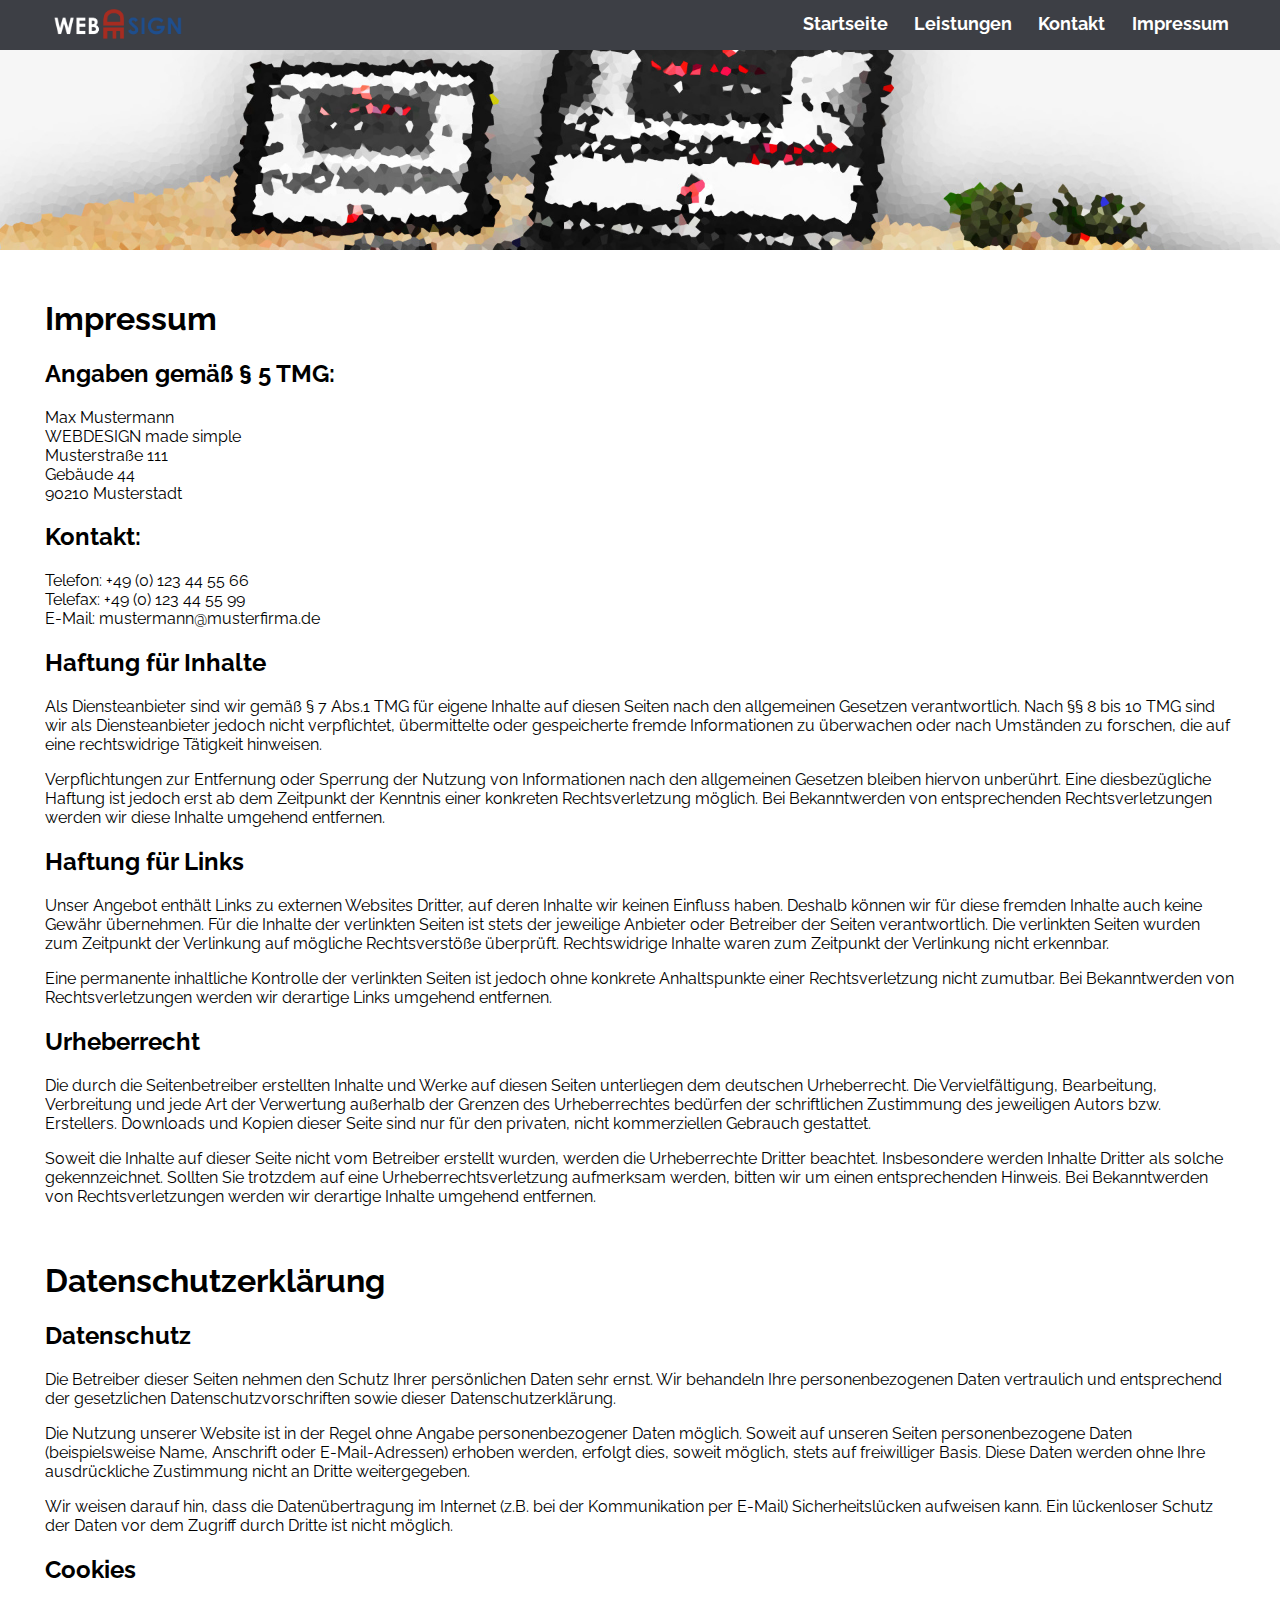
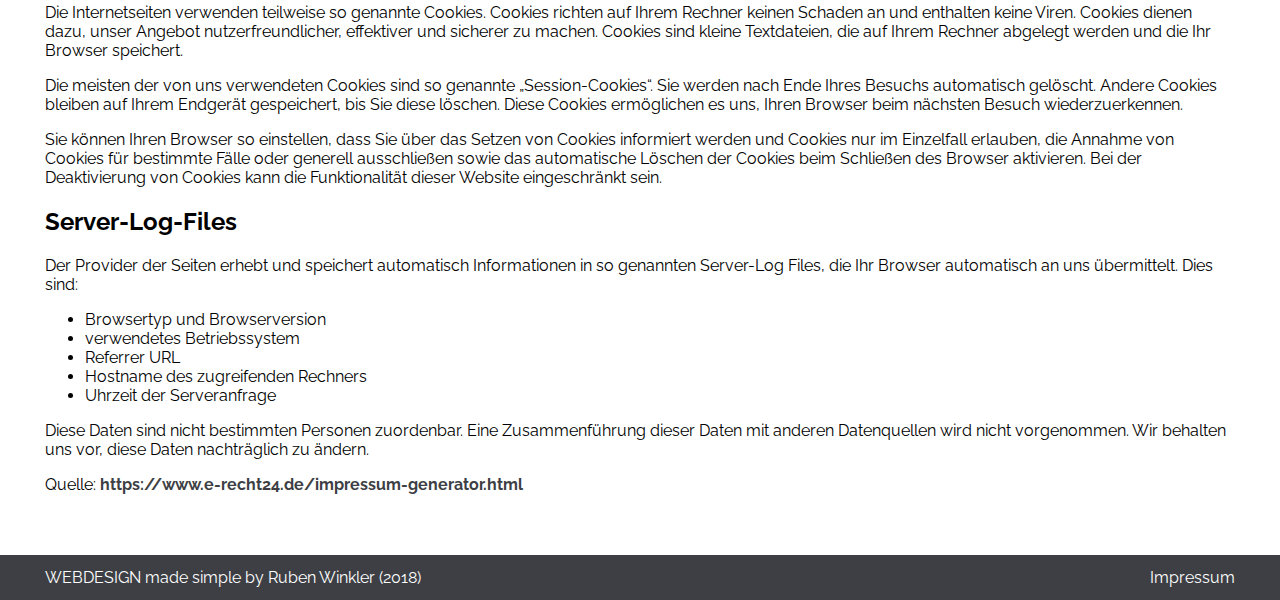
<file: impressum.html>
<!DOCTYPE html>
<html lang="de">

	<head>
		<meta charset="utf-8">
		<meta name="viewport" content="width=device-width, initial-scale=1.0">
		<title>Impressum</title>


		<!-- FAVICONS -->
		<link rel="apple-touch-icon" sizes="180x180" href="./src/img/favicons/apple-touch-icon.png">
		<link rel="icon" type="image/png" sizes="32x32" href="./src/img/favicons/favicon-32x32.png">
		<link rel="icon" type="image/png" sizes="16x16" href="./src/img/favicons/favicon-16x16.png">
		<link rel="manifest" href="./src/img/favicons/site.webmanifest">
		<link rel="mask-icon" href="./src/img/favicons/safari-pinned-tab.svg" color="#5bbad5">
		<link rel="shortcut icon" href="./src/img/favicons/favicon.ico">
		<meta name="msapplication-TileColor" content="#f0f0f0">
		<meta name="msapplication-config" content="./src/img/favicons/browserconfig.xml">
		<meta name="theme-color" content="#ffffff">

			<!-- AUTOREN-STYLESHEET -->
		<link rel="stylesheet" type="text/css" href="./src/css/styles.min.css">


	</head>

	<body>

		<!-- Navigationsleiste -->
		<nav id="header-nav">

			<!-- DESKTOP-NAVIGATION -->

		 <div class="container" id="desktop-nav">
				<div class="row">
					<div class="col-6">

						<a href="index.html" class="logo-link">
									<img src="src/img/webdesign-logo.png" alt="Logo von Webdesign Made Simple">
						</a>

						<ul>
							<li><a href="index.html">Startseite</a></li>
							<li><a href="leistungen.html">Leistungen</a></li>
							<li><a href="kontakt.html">Kontakt</a></li>
							<li class="active"><a href="impressum.html">Impressum</a></li>
						</ul>

					</div>
				</div>
			</div>

			<!-- MOBILE-NAVIGATION -->

			<div class="container" id="mobile-nav">
				<div class="row">
					<div class="col-6">

						<a href="index.html" class="logo-link">
									<img src="src/img/webdesign-logo.png" alt="Logo von Webdesign Made Simple">
						</a>

						<div class="clearfix" id="mobile-nav-dropdown">
							<div id="mobile-nav-button"><span>&equiv;</span></div>

							<div class="clearfix" id="mobile-nav-content">
								<ul>
										<li><a href="index.html">Startseite</a></li>
										<li><a href="leistungen.html">Leistungen</a></li>
										<li><a href="kontakt.html">Kontakt</a></li>
										<li class="active"><a href="impressum.html">Impressum</a></li>
									</ul>

							</div>


						</div>


					</div>
				</div>
			</div>

		</nav>


				<!-- Header-Banner -->

				<header id="header-banner-klein"></header>

				<!-- IMPRESSUM -->

			<section id="impressum">
				<div class="container">
					<div class="row">
						<div class="col-6">

							<h1>Impressum</h1>

									<h2>Angaben gem&auml;&szlig; &sect; 5 TMG:</h2>

									<p>
										Max Mustermann<br /> WEBDESIGN made simple<br /> Musterstra&szlig;e 111<br /> Geb&auml;ude 44<br /> 90210 Musterstadt
									</p>

									<h2>Kontakt:</h2>

									<p>
										Telefon: +49 (0) 123 44 55 66<br /> Telefax: +49 (0) 123 44 55 99<br /> E-Mail: mustermann@musterfirma.de
									</p>

									<h2>Haftung f&uuml;r Inhalte</h2>

									<p>
										Als Diensteanbieter sind wir gem&auml;&szlig; &sect; 7 Abs.1 TMG f&uuml;r eigene Inhalte auf diesen Seiten nach den allgemeinen Gesetzen verantwortlich. Nach &sect;&sect; 8 bis 10 TMG sind wir als Diensteanbieter jedoch nicht verpflichtet, &uuml;bermittelte
										oder gespeicherte fremde Informationen zu &uuml;berwachen oder nach Umst&auml;nden zu forschen, die auf eine rechtswidrige T&auml;tigkeit hinweisen.
									</p>
									<p>
										Verpflichtungen zur Entfernung oder Sperrung der Nutzung von Informationen nach den allgemeinen Gesetzen bleiben hiervon unber&uuml;hrt. Eine diesbez&uuml;gliche Haftung ist jedoch erst ab dem Zeitpunkt der Kenntnis einer konkreten Rechtsverletzung m&ouml;glich.
										Bei Bekanntwerden von entsprechenden Rechtsverletzungen werden wir diese Inhalte umgehend entfernen.
									</p>

									<h2>Haftung f&uuml;r Links</h2>

									<p>
										Unser Angebot enth&auml;lt Links zu externen Websites Dritter, auf deren Inhalte wir keinen Einfluss haben. Deshalb k&ouml;nnen wir f&uuml;r diese fremden Inhalte auch keine Gew&auml;hr &uuml;bernehmen. F&uuml;r die Inhalte der verlinkten Seiten ist stets
										der jeweilige Anbieter oder Betreiber der Seiten verantwortlich. Die verlinkten Seiten wurden zum Zeitpunkt der Verlinkung auf m&ouml;gliche Rechtsverst&ouml;&szlig;e &uuml;berpr&uuml;ft. Rechtswidrige Inhalte waren zum Zeitpunkt der Verlinkung nicht
										erkennbar.
									</p>
									<p>Eine permanente inhaltliche Kontrolle der verlinkten Seiten ist jedoch ohne konkrete Anhaltspunkte einer Rechtsverletzung nicht zumutbar. Bei Bekanntwerden von Rechtsverletzungen werden wir derartige Links umgehend entfernen.
									</p>

									<h2>Urheberrecht</h2>

									<p>Die durch die Seitenbetreiber erstellten Inhalte und Werke auf diesen Seiten unterliegen dem deutschen Urheberrecht. Die Vervielf&auml;ltigung, Bearbeitung, Verbreitung und jede Art der Verwertung au&szlig;erhalb der Grenzen des Urheberrechtes bed&uuml;rfen
										der schriftlichen Zustimmung des jeweiligen Autors bzw. Erstellers. Downloads und Kopien dieser Seite sind nur f&uuml;r den privaten, nicht kommerziellen Gebrauch gestattet.
									</p>
									<p>Soweit die Inhalte auf dieser Seite nicht vom Betreiber erstellt wurden, werden die Urheberrechte Dritter beachtet. Insbesondere werden Inhalte Dritter als solche gekennzeichnet. Sollten Sie trotzdem auf eine Urheberrechtsverletzung aufmerksam werden,
										bitten wir um einen entsprechenden Hinweis. Bei Bekanntwerden von Rechtsverletzungen werden wir derartige Inhalte umgehend entfernen.
									</p>

									<p>&nbsp;</p>

									<h1>Datenschutzerkl&auml;rung</h1>

									<h2>Datenschutz</h2>

									<p>
										Die Betreiber dieser Seiten nehmen den Schutz Ihrer pers&ouml;nlichen Daten sehr ernst. Wir behandeln Ihre
										personenbezogenen Daten vertraulich und entsprechend der gesetzlichen Datenschutzvorschriften sowie dieser
										Datenschutzerkl&auml;rung.
									</p>
									<p>
										Die Nutzung unserer Website ist in der Regel ohne Angabe personenbezogener Daten m&ouml;glich. Soweit auf
										unseren Seiten personenbezogene Daten (beispielsweise Name, Anschrift oder E-Mail-Adressen) erhoben werden,
										erfolgt dies, soweit m&ouml;glich, stets auf freiwilliger Basis. Diese Daten werden ohne Ihre
										ausdr&uuml;ckliche Zustimmung nicht an Dritte weitergegeben.
									</p>
									<p>
										Wir weisen darauf hin, dass die Daten&uuml;bertragung im Internet (z.B. bei der Kommunikation per E-Mail)
										Sicherheitsl&uuml;cken aufweisen kann. Ein l&uuml;ckenloser Schutz der Daten vor dem Zugriff durch Dritte
										ist nicht m&ouml;glich.
									</p>

									<h2>Cookies</h2>

									<p>
										Die Internetseiten verwenden teilweise so genannte Cookies. Cookies richten auf Ihrem Rechner keinen
										Schaden an und enthalten keine Viren. Cookies dienen dazu, unser Angebot nutzerfreundlicher, effektiver
										und sicherer zu machen. Cookies sind kleine Textdateien, die auf Ihrem Rechner abgelegt werden und die
										Ihr Browser speichert.
									</p>
									<p>
										Die meisten der von uns verwendeten Cookies sind so genannte „Session-Cookies“. Sie werden nach Ende
										Ihres Besuchs automatisch gel&ouml;scht. Andere Cookies bleiben auf Ihrem Endger&auml;t gespeichert, bis
										Sie diese l&ouml;schen. Diese Cookies erm&ouml;glichen es uns, Ihren Browser beim n&auml;chsten Besuch
										wiederzuerkennen.
									</p>
									<p>
										Sie k&ouml;nnen Ihren Browser so einstellen, dass Sie &uuml;ber das Setzen von Cookies informiert werden
										und Cookies nur im Einzelfall erlauben, die Annahme von Cookies f&uuml;r bestimmte F&auml;lle oder
										generell ausschlie&szlig;en sowie das automatische L&ouml;schen der Cookies beim Schlie&szlig;en des
										Browser aktivieren. Bei der Deaktivierung von Cookies kann die Funktionalit&auml;t dieser Website
										eingeschr&auml;nkt sein.
									</p>

									<h2>Server-Log-Files</h2>

									<p>
										Der Provider der Seiten erhebt und speichert automatisch Informationen in so genannten Server-Log Files,
										die Ihr Browser automatisch an uns &uuml;bermittelt. Dies sind:
									</p>

									<ul>
										<li>Browsertyp und Browserversion</li>
										<li>verwendetes Betriebssystem</li>
										<li>Referrer URL</li>
										<li>Hostname des zugreifenden Rechners</li>
										<li>Uhrzeit der Serveranfrage</li>
									</ul>

									<p>
										Diese Daten sind nicht bestimmten Personen zuordenbar. Eine Zusammenf&uuml;hrung dieser Daten mit
										anderen Datenquellen wird nicht vorgenommen. Wir behalten uns vor, diese Daten nachtr&auml;glich zu ändern.
									</p>

									<p>Quelle: <a href="https://www.erecht24.de/impressum-generator.html">https://www.e-recht24.de/impressum-generator.html</a></p>


						</div>
					</div>
				</div>
			</section>



				<!-- FOOTER -->

				<footer id="footer">

					<div class="container">

						<div class="row">
							<div class="col-6">

								<span>WEBDESIGN made simple by Ruben Winkler (2018)</span>
								<nav id="footer-nav">
									<a href="impressum.html">Impressum</a>
								</nav>
							</div>
						</div>
					</div>

				</footer>
		<script defer>document.addEventListener("touchstart", function(){}, true);</script>
	</body>

</html>
</file>
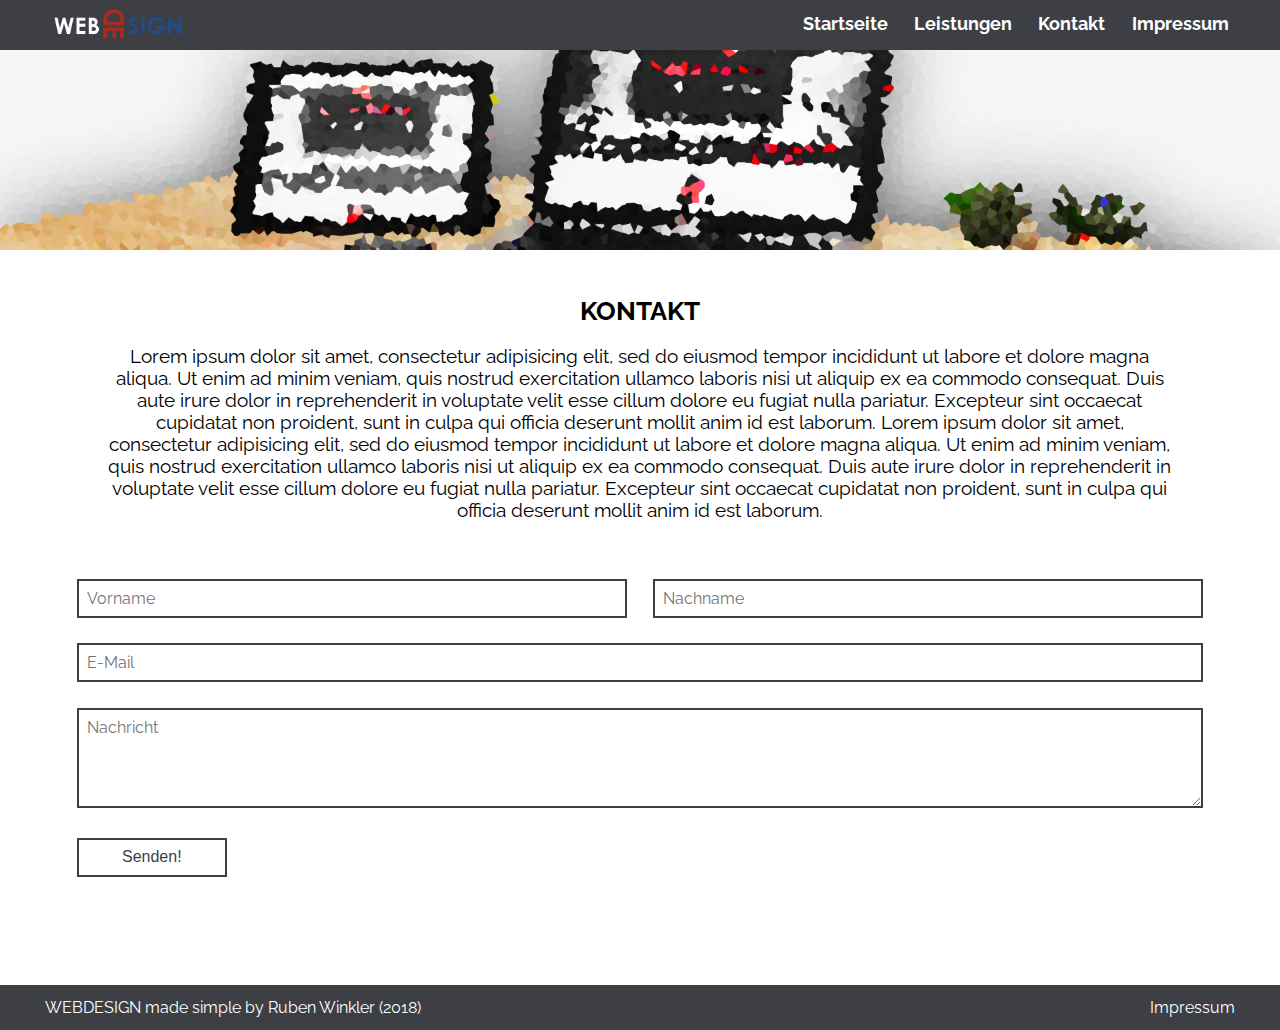
<file: kontakt.html>
<!DOCTYPE html>
<html lang="de">

	<head>
		<meta charset="utf-8">
		<meta name="viewport" content="width=device-width, initial-scale=1.0">
		<title>Kontakt</title>


		<!-- FAVICONS -->
		<link rel="apple-touch-icon" sizes="180x180" href="./src/img/favicons/apple-touch-icon.png">
		<link rel="icon" type="image/png" sizes="32x32" href="./src/img/favicons/favicon-32x32.png">
		<link rel="icon" type="image/png" sizes="16x16" href="./src/img/favicons/favicon-16x16.png">
		<link rel="manifest" href="./src/img/favicons/site.webmanifest">
		<link rel="mask-icon" href="./src/img/favicons/safari-pinned-tab.svg" color="#5bbad5">
		<link rel="shortcut icon" href="./src/img/favicons/favicon.ico">
		<meta name="msapplication-TileColor" content="#f0f0f0">
		<meta name="msapplication-config" content="./src/img/favicons/browserconfig.xml">
		<meta name="theme-color" content="#ffffff">

			<!-- AUTOREN-STYLESHEET -->
		<link rel="stylesheet" type="text/css" href="./src/css/styles.min.css">

	</head>

	<body>

		<!-- Navigationsleiste -->
		<nav id="header-nav">

			<!-- DESKTOP-NAVIGATION -->

		 <div class="container" id="desktop-nav">
				<div class="row">
					<div class="col-6">

						<a href="index.html" class="logo-link">
									<img src="src/img/webdesign-logo.png" alt="Logo von Webdesign Made Simple">
						</a>

						<ul>
							<li><a href="index.html">Startseite</a></li>
							<li><a href="leistungen.html">Leistungen</a></li>
							<li class="active"><a href="kontakt.html">Kontakt</a></li>
							<li><a href="impressum.html">Impressum</a></li>
						</ul>

					</div>
				</div>
			</div>

			<!-- MOBILE-NAVIGATION -->

			<div class="container" id="mobile-nav">
				<div class="row">
					<div class="col-6">

						<a href="index.html" class="logo-link">
									<img src="src/img/webdesign-logo.png" alt="Logo von Webdesign Made Simple">
						</a>

						<div class="clearfix" id="mobile-nav-dropdown">
							<div id="mobile-nav-button"><span>&equiv;</span></div>

							<div class="clearfix" id="mobile-nav-content">
								<ul>
										<li><a href="index.html">Startseite</a></li>
										<li><a href="leistungen.html">Leistungen</a></li>
										<li class="active"><a href="kontakt.html">Kontakt</a></li>
										<li><a href="impressum.html">Impressum</a></li>
									</ul>

							</div>


						</div>


					</div>
				</div>
			</div>

		</nav>

				<!-- Header-Banner -->

				<header id="header-banner-klein"></header>

				<!-- KONTAKT -->

				<section id="kontakt-bereich">
						<div class="container">
							<div class="row">
								<div class="col-6">
									<header class="intro-container">
									<h1>Kontakt</h1>
									<p>
										Lorem ipsum dolor sit amet, consectetur adipisicing elit, sed do eiusmod tempor incididunt ut labore et dolore magna aliqua. Ut enim ad minim veniam, quis nostrud exercitation ullamco laboris nisi ut aliquip ex ea commodo consequat. Duis aute irure dolor in reprehenderit in voluptate velit esse cillum dolore eu fugiat nulla pariatur. Excepteur sint occaecat cupidatat non proident, sunt in culpa qui officia deserunt mollit anim id est laborum.
										Lorem ipsum dolor sit amet, consectetur adipisicing elit, sed do eiusmod tempor incididunt ut labore et dolore magna aliqua. Ut enim ad minim veniam, quis nostrud exercitation ullamco laboris nisi ut aliquip ex ea commodo consequat. Duis aute irure dolor in reprehenderit in voluptate velit esse cillum dolore eu fugiat nulla pariatur. Excepteur sint occaecat cupidatat non proident, sunt in culpa qui officia deserunt mollit anim id est laborum.
									</p>
									</header>
								</div>
							</div>
						</div>
						<form id="kontakt-formular" action="kontakt.html" method="post">
							<div class="row">
								<div class="col-3">
									<label for="vorname" class="screenreader">Vorname:</label>
									<input id="vorname" type="text" name="vorname" placeholder="Vorname">
								</div>
								<div class="col-3">
									<label for="nachname" class="screenreader">Nachname:</label>
									<input id="nachname" type="text" name="nachname" placeholder="Nachname">
								</div>
							</div>
							<div class="row">
								<div class="col-6">
									<label for="email" class="screenreader">E-Mail:</label>
									<input id="email" type="text" name="email" placeholder="E-Mail" pattern="(?:[a-z0-9!#$%&'*+/=?^_`{|}~-]+(?:\.[a-z0-9!#$%&'*+/=?^_`{|}~-]+)*|\u0022(?:[\x01-\x08\x0b\x0c\x0e-\x1f\x21\x23-\x5b\x5d-\x7f]|\\[\x01-\x09\x0b\x0c\x0e-\x7f])*\u0022)@(?:(?:[a-z0-9](?:[a-z0-9-]*[a-z0-9])?\.)+[a-z0-9](?:[a-z0-9-]*[a-z0-9])?|\[(?:(?:25[0-5]|2[0-4][0-9]|[01]?[0-9][0-9]?)\.){3}(?:25[0-5]|2[0-4][0-9]|[01]?[0-9][0-9]?|[a-z0-9-]*[a-z0-9]:(?:[\x01-\x08\x0b\x0c\x0e-\x1f\x21-\x5a\x53-\x7f]|\\[\x01-\x09\x0b\x0c\x0e-\x7f])+)\])" title="Bitte gib eine gültige E-Mail Adresse ein!">
								</div>
							</div>
							<div class="row">
								<div class="col-6">
									<label for="nachricht" class="screenreader">Nachricht:</label>
									<textarea id="nachricht" name="nachricht" placeholder="Nachricht"></textarea>
								</div>
							</div>
							<div class="row">
								<div class="col-6">
									<button id="absendenButton" class="btn-typ-3" type="submit" name="absendenButton">Senden!</button>
								</div>
							</div>
						</form>


				</section>

				<!-- FOOTER -->

				<footer id="footer">

					<div class="container">

						<div class="row">
							<div class="col-6">

								<span>WEBDESIGN made simple by Ruben Winkler (2018)</span>
								<nav id="footer-nav">
									<a href="impressum.html">Impressum</a>
								</nav>
							</div>
						</div>
					</div>

				</footer>


			<script defer>document.addEventListener("touchstart", function(){}, true);</script>
	</body>

</html>
</file>
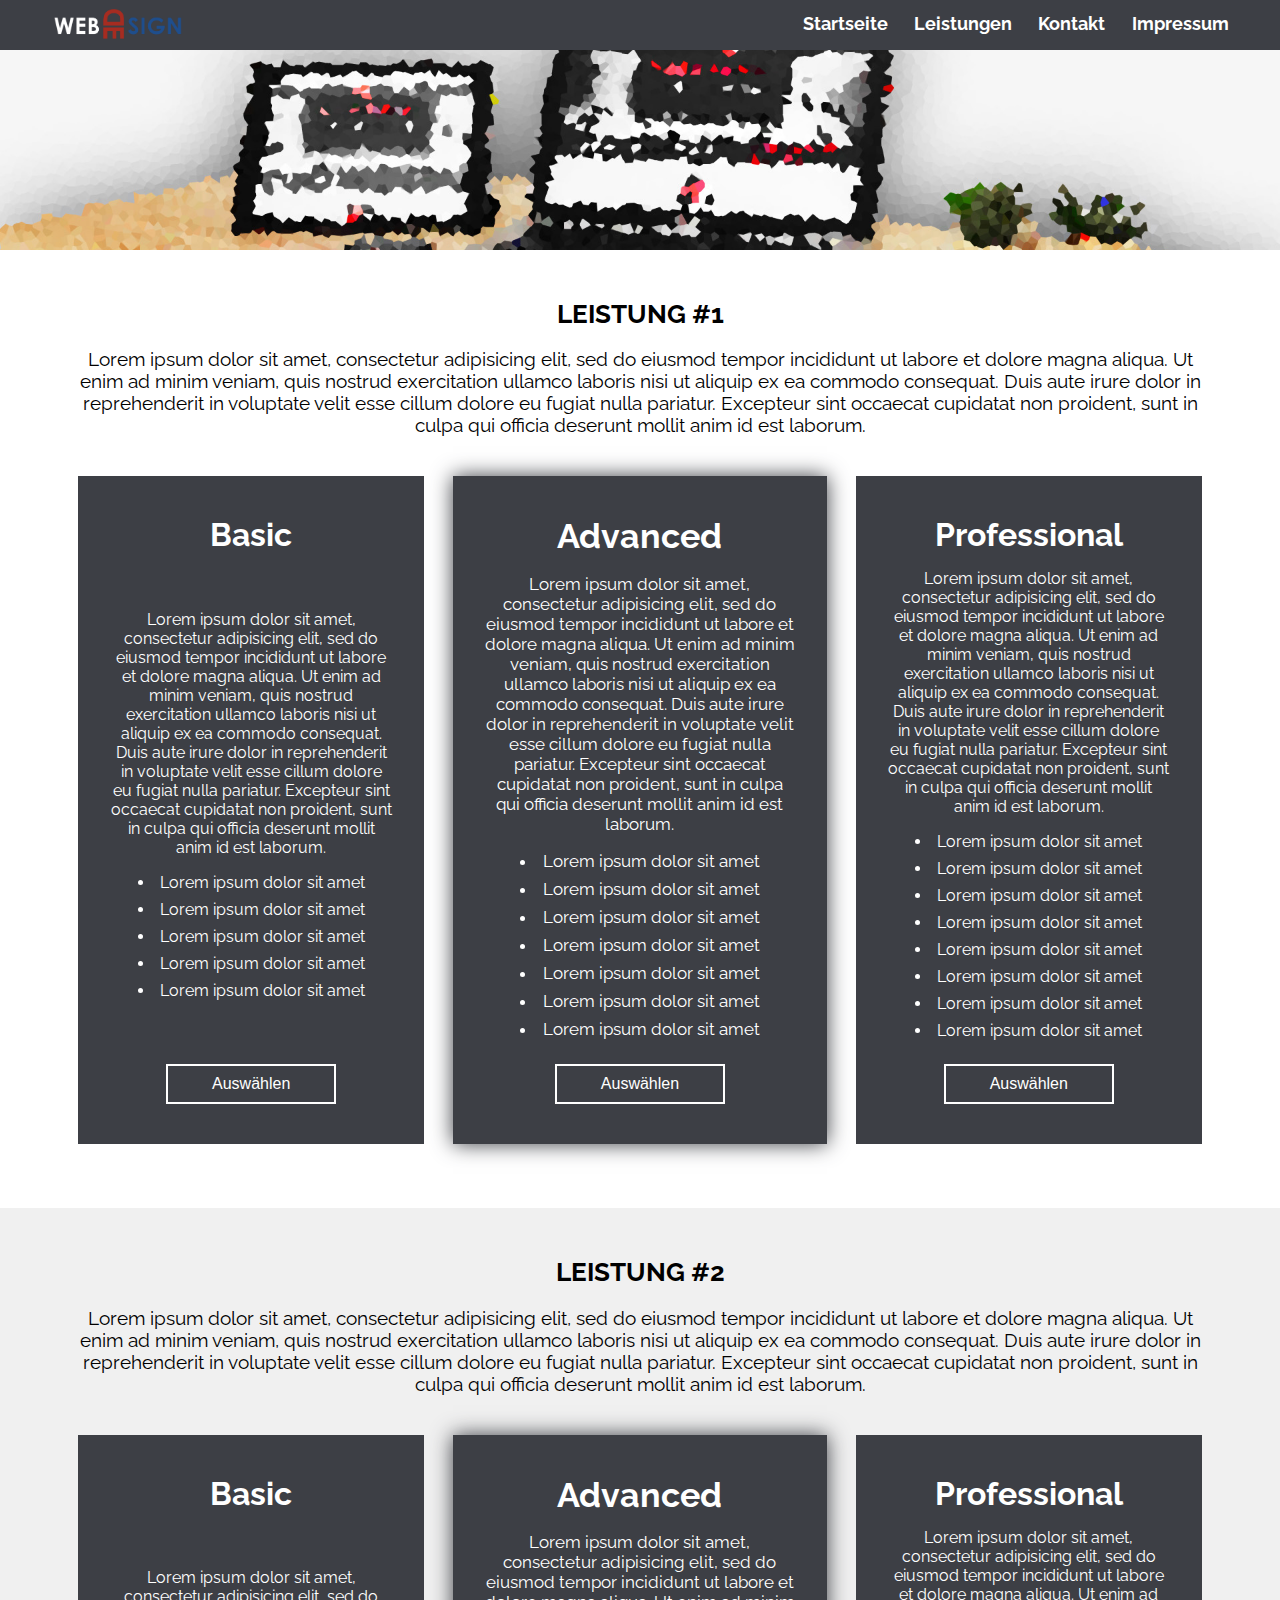
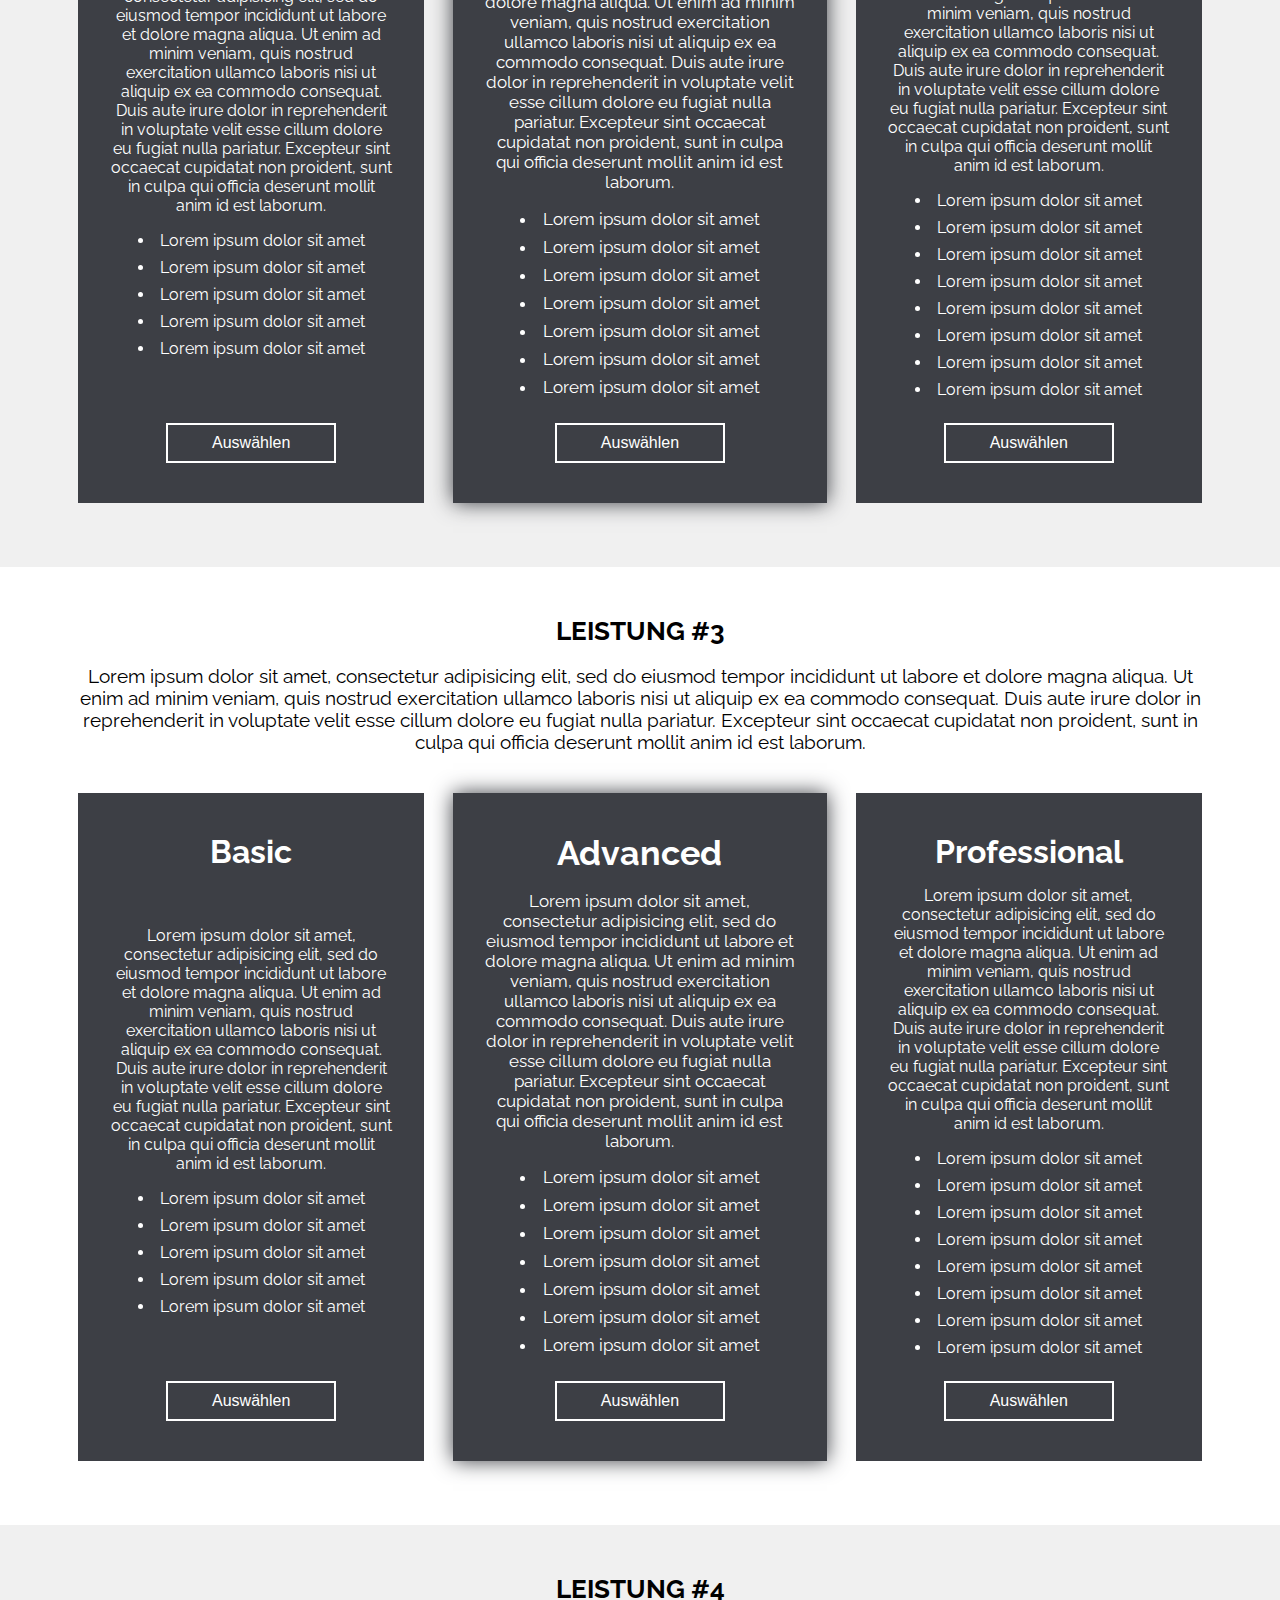
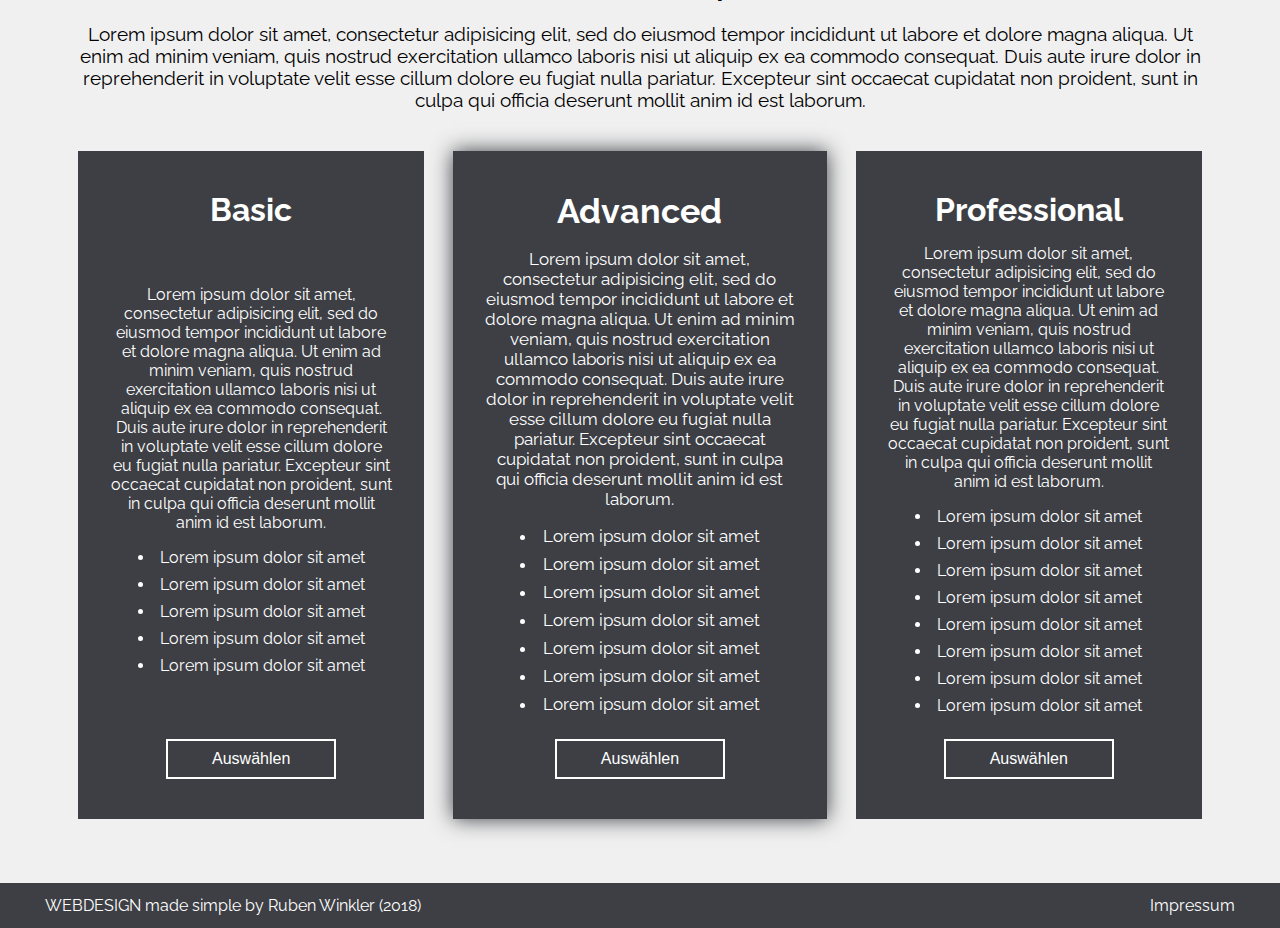
<file: leistungen.html>
<!DOCTYPE html>
<html lang="de">

	<head>
		<meta charset="utf-8">
		<meta name="viewport" content="width=device-width, initial-scale=1.0">
		<title>Leistungen</title>



		<!-- FAVICONS -->
		<link rel="apple-touch-icon" sizes="180x180" href="./src/img/favicons/apple-touch-icon.png">
		<link rel="icon" type="image/png" sizes="32x32" href="./src/img/favicons/favicon-32x32.png">
		<link rel="icon" type="image/png" sizes="16x16" href="./src/img/favicons/favicon-16x16.png">
		<link rel="manifest" href="./src/img/favicons/site.webmanifest">
		<link rel="mask-icon" href="./src/img/favicons/safari-pinned-tab.svg" color="#5bbad5">
		<link rel="shortcut icon" href="./src/img/favicons/favicon.ico">
		<meta name="msapplication-TileColor" content="#f0f0f0">
		<meta name="msapplication-config" content="./src/img/favicons/browserconfig.xml">
		<meta name="theme-color" content="#ffffff">

			<!-- AUTOREN-STYLESHEET -->
		<link rel="stylesheet" type="text/css" href="./src/css/styles.min.css">

	</head>

	<body>

		<!-- Navigationsleiste -->
		<nav id="header-nav">

			<!-- DESKTOP-NAVIGATION -->

		 <div class="container" id="desktop-nav">
				<div class="row">
					<div class="col-6">

						<a href="index.html" class="logo-link">
									<img src="src/img/webdesign-logo.png" alt="Logo von Webdesign Made Simple">
						</a>

						<ul>
							<li><a href="index.html">Startseite</a></li>
							<li class="active"><a href="leistungen.html">Leistungen</a></li>
							<li><a href="kontakt.html">Kontakt</a></li>
							<li><a href="impressum.html">Impressum</a></li>
						</ul>

					</div>
				</div>
			</div>

			<!-- MOBILE-NAVIGATION -->


			<div class="container" id="mobile-nav">
				<div class="row">
					<div class="col-6">

						<a href="index.html" class="logo-link">
									<img src="src/img/webdesign-logo.png" alt="Logo von Webdesign Made Simple">
						</a>

						<div class="clearfix" id="mobile-nav-dropdown">
							<div id="mobile-nav-button"><span>&equiv;</span></div>

							<div class="clearfix" id="mobile-nav-content">
								<ul>
										<li><a href="index.html">Startseite</a></li>
										<li class="active"><a href="leistungen.html">Leistungen</a></li>
										<li><a href="kontakt.html">Kontakt</a></li>
										<li><a href="impressum.html">Impressum</a></li>
									</ul>

							</div>


						</div>


					</div>
				</div>
			</div>

		</nav>

				<!-- Header-Banner -->

				<header id="header-banner-klein">

				</header>

				<!-- LEISTUNGEN -->

				<section class="leistung" id="leistung1">

					<div class="flex-container">
						<header class="intro-container">
							<h1>Leistung #1</h1>
							<p>Lorem ipsum dolor sit amet, consectetur adipisicing elit, sed do eiusmod tempor incididunt ut labore et dolore magna aliqua.
								Ut enim ad minim veniam, quis nostrud exercitation ullamco laboris nisi ut aliquip ex ea commodo consequat.
								Duis aute irure dolor in reprehenderit in voluptate velit esse cillum dolore eu fugiat nulla pariatur.
								Excepteur sint occaecat cupidatat non proident, sunt in culpa qui officia deserunt mollit anim id est laborum.</p>
						</header>
				</div>

					<div class="flex-container">

						<article class="leistungs-box">
							<h1>Basic</h1>
							<div>
								<p>Lorem ipsum dolor sit amet, consectetur adipisicing elit, sed do eiusmod tempor incididunt ut labore et dolore magna aliqua.
									Ut enim ad minim veniam, quis nostrud exercitation ullamco laboris nisi ut aliquip ex ea commodo consequat.
									Duis aute irure dolor in reprehenderit in voluptate velit esse cillum dolore eu fugiat nulla pariatur.
									Excepteur sint occaecat cupidatat non proident, sunt in culpa qui officia deserunt mollit anim id est laborum.</p>
									<ul>
										<li>Lorem ipsum dolor sit amet</li>
										<li>Lorem ipsum dolor sit amet</li>
										<li>Lorem ipsum dolor sit amet</li>
										<li>Lorem ipsum dolor sit amet</li>
										<li>Lorem ipsum dolor sit amet</li>
									</ul>
								</div>
								<button type="button" class="button-typ-2 leistung-auswählen-btn">Auswählen</button>
						</article>
						<article class="leistungs-box leistungs-box-empfohlen">
							<h1>Advanced</h1>
							<div>
								<p>Lorem ipsum dolor sit amet, consectetur adipisicing elit, sed do eiusmod tempor incididunt ut labore et dolore magna aliqua.
									Ut enim ad minim veniam, quis nostrud exercitation ullamco laboris nisi ut aliquip ex ea commodo consequat.
									Duis aute irure dolor in reprehenderit in voluptate velit esse cillum dolore eu fugiat nulla pariatur.
									Excepteur sint occaecat cupidatat non proident, sunt in culpa qui officia deserunt mollit anim id est laborum.</p>
									<ul>
										<li>Lorem ipsum dolor sit amet</li>
										<li>Lorem ipsum dolor sit amet</li>
										<li>Lorem ipsum dolor sit amet</li>
										<li>Lorem ipsum dolor sit amet</li>
										<li>Lorem ipsum dolor sit amet</li>
										<li>Lorem ipsum dolor sit amet</li>
										<li>Lorem ipsum dolor sit amet</li>
									</ul>
							</div>
								<button type="button" class="button-typ-2 leistung-auswählen-btn">Auswählen</button>
						</article>
						<article class="leistungs-box">
							<h1>Professional</h1>
							<div>
								<p>Lorem ipsum dolor sit amet, consectetur adipisicing elit, sed do eiusmod tempor incididunt ut labore et dolore magna aliqua.
									Ut enim ad minim veniam, quis nostrud exercitation ullamco laboris nisi ut aliquip ex ea commodo consequat.
									Duis aute irure dolor in reprehenderit in voluptate velit esse cillum dolore eu fugiat nulla pariatur.
									Excepteur sint occaecat cupidatat non proident, sunt in culpa qui officia deserunt mollit anim id est laborum.</p>
									<ul>
										<li>Lorem ipsum dolor sit amet</li>
										<li>Lorem ipsum dolor sit amet</li>
										<li>Lorem ipsum dolor sit amet</li>
										<li>Lorem ipsum dolor sit amet</li>
										<li>Lorem ipsum dolor sit amet</li>
										<li>Lorem ipsum dolor sit amet</li>
										<li>Lorem ipsum dolor sit amet</li>
										<li>Lorem ipsum dolor sit amet</li>
									</ul>
							</div>
								<button type="button" class="button-typ-2 leistung-auswählen-btn">Auswählen</button>
						</article>

					</div>

				</section>

				<!-- LEISTUNGEN -->

				<section class="leistung" id="leistung2">

					<div class="flex-container">
						<header class="intro-container">
							<h1>Leistung #2</h1>
							<p>Lorem ipsum dolor sit amet, consectetur adipisicing elit, sed do eiusmod tempor incididunt ut labore et dolore magna aliqua.
								Ut enim ad minim veniam, quis nostrud exercitation ullamco laboris nisi ut aliquip ex ea commodo consequat.
								Duis aute irure dolor in reprehenderit in voluptate velit esse cillum dolore eu fugiat nulla pariatur.
								Excepteur sint occaecat cupidatat non proident, sunt in culpa qui officia deserunt mollit anim id est laborum.</p>
						</header>
				</div>

					<div class="flex-container">

						<article class="leistungs-box">
							<h1>Basic</h1>
							<div>
								<p>Lorem ipsum dolor sit amet, consectetur adipisicing elit, sed do eiusmod tempor incididunt ut labore et dolore magna aliqua.
									Ut enim ad minim veniam, quis nostrud exercitation ullamco laboris nisi ut aliquip ex ea commodo consequat.
									Duis aute irure dolor in reprehenderit in voluptate velit esse cillum dolore eu fugiat nulla pariatur.
									Excepteur sint occaecat cupidatat non proident, sunt in culpa qui officia deserunt mollit anim id est laborum.</p>
									<ul>
										<li>Lorem ipsum dolor sit amet</li>
										<li>Lorem ipsum dolor sit amet</li>
										<li>Lorem ipsum dolor sit amet</li>
										<li>Lorem ipsum dolor sit amet</li>
										<li>Lorem ipsum dolor sit amet</li>
									</ul>
								</div>
								<button type="button" class="button-typ-2 leistung-auswählen-btn">Auswählen</button>
						</article>
						<article class="leistungs-box leistungs-box-empfohlen">
							<h1>Advanced</h1>
							<div>
								<p>Lorem ipsum dolor sit amet, consectetur adipisicing elit, sed do eiusmod tempor incididunt ut labore et dolore magna aliqua.
									Ut enim ad minim veniam, quis nostrud exercitation ullamco laboris nisi ut aliquip ex ea commodo consequat.
									Duis aute irure dolor in reprehenderit in voluptate velit esse cillum dolore eu fugiat nulla pariatur.
									Excepteur sint occaecat cupidatat non proident, sunt in culpa qui officia deserunt mollit anim id est laborum.</p>
									<ul>
										<li>Lorem ipsum dolor sit amet</li>
										<li>Lorem ipsum dolor sit amet</li>
										<li>Lorem ipsum dolor sit amet</li>
										<li>Lorem ipsum dolor sit amet</li>
										<li>Lorem ipsum dolor sit amet</li>
										<li>Lorem ipsum dolor sit amet</li>
										<li>Lorem ipsum dolor sit amet</li>
									</ul>
							</div>
								<button type="button" class="button-typ-2 leistung-auswählen-btn">Auswählen</button>
						</article>
						<article class="leistungs-box">
							<h1>Professional</h1>
							<div>
								<p>Lorem ipsum dolor sit amet, consectetur adipisicing elit, sed do eiusmod tempor incididunt ut labore et dolore magna aliqua.
									Ut enim ad minim veniam, quis nostrud exercitation ullamco laboris nisi ut aliquip ex ea commodo consequat.
									Duis aute irure dolor in reprehenderit in voluptate velit esse cillum dolore eu fugiat nulla pariatur.
									Excepteur sint occaecat cupidatat non proident, sunt in culpa qui officia deserunt mollit anim id est laborum.</p>
									<ul>
										<li>Lorem ipsum dolor sit amet</li>
										<li>Lorem ipsum dolor sit amet</li>
										<li>Lorem ipsum dolor sit amet</li>
										<li>Lorem ipsum dolor sit amet</li>
										<li>Lorem ipsum dolor sit amet</li>
										<li>Lorem ipsum dolor sit amet</li>
										<li>Lorem ipsum dolor sit amet</li>
										<li>Lorem ipsum dolor sit amet</li>
									</ul>
							</div>
								<button type="button" class="button-typ-2 leistung-auswählen-btn">Auswählen</button>
						</article>

					</div>

				</section>

				<!-- LEISTUNGEN -->

				<section class="leistung" id="leistung3">

					<div class="flex-container">
						<header class="intro-container">
							<h1>Leistung #3</h1>
							<p>Lorem ipsum dolor sit amet, consectetur adipisicing elit, sed do eiusmod tempor incididunt ut labore et dolore magna aliqua.
								Ut enim ad minim veniam, quis nostrud exercitation ullamco laboris nisi ut aliquip ex ea commodo consequat.
								Duis aute irure dolor in reprehenderit in voluptate velit esse cillum dolore eu fugiat nulla pariatur.
								Excepteur sint occaecat cupidatat non proident, sunt in culpa qui officia deserunt mollit anim id est laborum.</p>
						</header>
				</div>

					<div class="flex-container">

						<article class="leistungs-box">
							<h1>Basic</h1>
							<div>
								<p>Lorem ipsum dolor sit amet, consectetur adipisicing elit, sed do eiusmod tempor incididunt ut labore et dolore magna aliqua.
									Ut enim ad minim veniam, quis nostrud exercitation ullamco laboris nisi ut aliquip ex ea commodo consequat.
									Duis aute irure dolor in reprehenderit in voluptate velit esse cillum dolore eu fugiat nulla pariatur.
									Excepteur sint occaecat cupidatat non proident, sunt in culpa qui officia deserunt mollit anim id est laborum.</p>
									<ul>
										<li>Lorem ipsum dolor sit amet</li>
										<li>Lorem ipsum dolor sit amet</li>
										<li>Lorem ipsum dolor sit amet</li>
										<li>Lorem ipsum dolor sit amet</li>
										<li>Lorem ipsum dolor sit amet</li>
									</ul>
								</div>
								<button type="button" class="button-typ-2 leistung-auswählen-btn">Auswählen</button>
						</article>
						<article class="leistungs-box leistungs-box-empfohlen">
							<h1>Advanced</h1>
							<div>
								<p>Lorem ipsum dolor sit amet, consectetur adipisicing elit, sed do eiusmod tempor incididunt ut labore et dolore magna aliqua.
									Ut enim ad minim veniam, quis nostrud exercitation ullamco laboris nisi ut aliquip ex ea commodo consequat.
									Duis aute irure dolor in reprehenderit in voluptate velit esse cillum dolore eu fugiat nulla pariatur.
									Excepteur sint occaecat cupidatat non proident, sunt in culpa qui officia deserunt mollit anim id est laborum.</p>
									<ul>
										<li>Lorem ipsum dolor sit amet</li>
										<li>Lorem ipsum dolor sit amet</li>
										<li>Lorem ipsum dolor sit amet</li>
										<li>Lorem ipsum dolor sit amet</li>
										<li>Lorem ipsum dolor sit amet</li>
										<li>Lorem ipsum dolor sit amet</li>
										<li>Lorem ipsum dolor sit amet</li>
									</ul>
							</div>
								<button type="button" class="button-typ-2 leistung-auswählen-btn">Auswählen</button>
						</article>
						<article class="leistungs-box">
							<h1>Professional</h1>
							<div>
								<p>Lorem ipsum dolor sit amet, consectetur adipisicing elit, sed do eiusmod tempor incididunt ut labore et dolore magna aliqua.
									Ut enim ad minim veniam, quis nostrud exercitation ullamco laboris nisi ut aliquip ex ea commodo consequat.
									Duis aute irure dolor in reprehenderit in voluptate velit esse cillum dolore eu fugiat nulla pariatur.
									Excepteur sint occaecat cupidatat non proident, sunt in culpa qui officia deserunt mollit anim id est laborum.</p>
									<ul>
										<li>Lorem ipsum dolor sit amet</li>
										<li>Lorem ipsum dolor sit amet</li>
										<li>Lorem ipsum dolor sit amet</li>
										<li>Lorem ipsum dolor sit amet</li>
										<li>Lorem ipsum dolor sit amet</li>
										<li>Lorem ipsum dolor sit amet</li>
										<li>Lorem ipsum dolor sit amet</li>
										<li>Lorem ipsum dolor sit amet</li>
									</ul>
							</div>
								<button type="button" class="button-typ-2 leistung-auswählen-btn">Auswählen</button>
						</article>

					</div>

				</section>

				<!-- LEISTUNGEN -->

				<section class="leistung" id="leistung4">

					<div class="flex-container">
						<header class="intro-container">
							<h1>Leistung #4</h1>
							<p>Lorem ipsum dolor sit amet, consectetur adipisicing elit, sed do eiusmod tempor incididunt ut labore et dolore magna aliqua.
								Ut enim ad minim veniam, quis nostrud exercitation ullamco laboris nisi ut aliquip ex ea commodo consequat.
								Duis aute irure dolor in reprehenderit in voluptate velit esse cillum dolore eu fugiat nulla pariatur.
								Excepteur sint occaecat cupidatat non proident, sunt in culpa qui officia deserunt mollit anim id est laborum.</p>
						</header>
				</div>

					<div class="flex-container">

						<article class="leistungs-box">
							<h1>Basic</h1>
							<div>
								<p>Lorem ipsum dolor sit amet, consectetur adipisicing elit, sed do eiusmod tempor incididunt ut labore et dolore magna aliqua.
									Ut enim ad minim veniam, quis nostrud exercitation ullamco laboris nisi ut aliquip ex ea commodo consequat.
									Duis aute irure dolor in reprehenderit in voluptate velit esse cillum dolore eu fugiat nulla pariatur.
									Excepteur sint occaecat cupidatat non proident, sunt in culpa qui officia deserunt mollit anim id est laborum.</p>
									<ul>
										<li>Lorem ipsum dolor sit amet</li>
										<li>Lorem ipsum dolor sit amet</li>
										<li>Lorem ipsum dolor sit amet</li>
										<li>Lorem ipsum dolor sit amet</li>
										<li>Lorem ipsum dolor sit amet</li>
									</ul>
								</div>
								<button type="button" class="button-typ-2 leistung-auswählen-btn">Auswählen</button>
						</article>
						<article class="leistungs-box leistungs-box-empfohlen">
							<h1>Advanced</h1>
							<div>
								<p>Lorem ipsum dolor sit amet, consectetur adipisicing elit, sed do eiusmod tempor incididunt ut labore et dolore magna aliqua.
									Ut enim ad minim veniam, quis nostrud exercitation ullamco laboris nisi ut aliquip ex ea commodo consequat.
									Duis aute irure dolor in reprehenderit in voluptate velit esse cillum dolore eu fugiat nulla pariatur.
									Excepteur sint occaecat cupidatat non proident, sunt in culpa qui officia deserunt mollit anim id est laborum.</p>
									<ul>
										<li>Lorem ipsum dolor sit amet</li>
										<li>Lorem ipsum dolor sit amet</li>
										<li>Lorem ipsum dolor sit amet</li>
										<li>Lorem ipsum dolor sit amet</li>
										<li>Lorem ipsum dolor sit amet</li>
										<li>Lorem ipsum dolor sit amet</li>
										<li>Lorem ipsum dolor sit amet</li>
									</ul>
							</div>
								<button type="button" class="button-typ-2 leistung-auswählen-btn">Auswählen</button>
						</article>
						<article class="leistungs-box">
							<h1>Professional</h1>
							<div>
								<p>Lorem ipsum dolor sit amet, consectetur adipisicing elit, sed do eiusmod tempor incididunt ut labore et dolore magna aliqua.
									Ut enim ad minim veniam, quis nostrud exercitation ullamco laboris nisi ut aliquip ex ea commodo consequat.
									Duis aute irure dolor in reprehenderit in voluptate velit esse cillum dolore eu fugiat nulla pariatur.
									Excepteur sint occaecat cupidatat non proident, sunt in culpa qui officia deserunt mollit anim id est laborum.</p>
									<ul>
										<li>Lorem ipsum dolor sit amet</li>
										<li>Lorem ipsum dolor sit amet</li>
										<li>Lorem ipsum dolor sit amet</li>
										<li>Lorem ipsum dolor sit amet</li>
										<li>Lorem ipsum dolor sit amet</li>
										<li>Lorem ipsum dolor sit amet</li>
										<li>Lorem ipsum dolor sit amet</li>
										<li>Lorem ipsum dolor sit amet</li>
									</ul>
							</div>
								<button type="button" class="button-typ-2 leistung-auswählen-btn">Auswählen</button>
						</article>

					</div>

				</section>


				<!-- FOOTER -->

				<footer id="footer">

					<div class="container">

						<div class="row">
							<div class="col-6">

								<span>WEBDESIGN made simple by Ruben Winkler (2018)</span>
								<nav id="footer-nav">
									<a href="impressum.html">Impressum</a>
								</nav>
							</div>
						</div>
					</div>

				</footer>
			<script defer>document.addEventListener("touchstart", function(){}, true);</script>
	</body>

</html>
</file>
<file: src/css/styles.min.css>
@font-face{font-family:'Raleway';font-style:normal;font-weight:400;src:url('../fonts/raleway-v26-latin-regular.eot');src:local(''),url('../fonts/raleway-v26-latin-regular.eot?#iefix') format('embedded-opentype'),url('../fonts/raleway-v26-latin-regular.woff2') format('woff2'),url('../fonts/raleway-v26-latin-regular.woff') format('woff'),url('../fonts/raleway-v26-latin-regular.ttf') format('truetype'),url('../fonts/raleway-v26-latin-regular.svg#Raleway') format('svg')}@font-face{font-family:'Raleway';font-style:normal;font-weight:700;src:url('../fonts/raleway-v26-latin-700.eot');src:local(''),url('../fonts/raleway-v26-latin-700.eot?#iefix') format('embedded-opentype'),url('../fonts/raleway-v26-latin-700.woff2') format('woff2'),url('../fonts/raleway-v26-latin-700.woff') format('woff'),url('../fonts/raleway-v26-latin-700.ttf') format('truetype'),url('../fonts/raleway-v26-latin-700.svg#Raleway') format('svg')}@font-face{font-family:'Raleway';font-style:italic;font-weight:400;src:url('../fonts/raleway-v26-latin-italic.eot');src:local(''),url('../fonts/raleway-v26-latin-italic.eot?#iefix') format('embedded-opentype'),url('../fonts/raleway-v26-latin-italic.woff2') format('woff2'),url('../fonts/raleway-v26-latin-italic.woff') format('woff'),url('../fonts/raleway-v26-latin-italic.ttf') format('truetype'),url('../fonts/raleway-v26-latin-italic.svg#Raleway') format('svg')}@font-face{font-family:'Raleway';font-style:italic;font-weight:700;src:url('../fonts/raleway-v26-latin-700italic.eot');src:local(''),url('../fonts/raleway-v26-latin-700italic.eot?#iefix') format('embedded-opentype'),url('../fonts/raleway-v26-latin-700italic.woff2') format('woff2'),url('../fonts/raleway-v26-latin-700italic.woff') format('woff'),url('../fonts/raleway-v26-latin-700italic.ttf') format('truetype'),url('../fonts/raleway-v26-latin-700italic.svg#Raleway') format('svg')}:root{--blau:#1f4e8c;--dunkel-grau:#3d3f45;--hell-grau:#f0f0f0;--rot:#a62c21;--weiß:#fff;--primäre-schriftart:Raleway;--sekundäre-schriftart:'Helvetica Neue';--tertiäre-schriftart:Arial;--fallback-schriftart:sans-serif;--border-transition:border .5s ease-in-out;--border-style:2px solid}html{font-size:16px}body{margin:0;font-family:var(--primäre-schriftart,--sekundäre-schriftart,--tertiäre-schriftart,--fallback-schriftart)}*{box-sizing:border-box}section{padding-top:4rem;padding-bottom:4rem}@media(max-width:1366px){section{padding-top:2rem;padding-bottom:2rem}}@media(max-width:1024px){section{padding-top:1.5rem;padding-bottom:1.5rem}}@media(max-width:768px){section{padding-top:.5rem;padding-bottom:.5rem}}:focus{outline:0;box-shadow:0 0 2px 2px var(--hell-grau),0 0 10px var(--hell-grau)}.clearfix::after{content:"";display:block;clear:both}.wichtiger-text{font-weight:bold}.screenreader{display:none}.intro-container{text-align:center;width:80%;margin-left:auto;margin-right:auto;margin-bottom:2rem}.intro-container>h1{font-size:1.6rem;text-transform:uppercase}.intro-container>p{font-size:1.2rem}@media(max-width:1366px){.intro-container>p{margin-bottom:.5rem}.intro-container{width:90%}}@media(max-width:1024px){.intro-container>p{margin-bottom:0}.intro-container{width:100%;margin-bottom:1rem}}@media(max-width:768px){.intro-container>p{margin-bottom:0}}.btn-typ-1{background-color:var(--rot);border:var(--border-style) var(--rot);color:var(--weiß);padding:.4rem .6rem;transition:var(--border-transition)}.btn-typ-1:hover{border:var(--border-style) var(--weiß);color:var(--weiß);font-weight:normal}.button-typ-2{background-color:transparent;border:var(--border-style) var(--weiß);color:var(--weiß);transition:color .5s ease-in-out,var(--border-transition);padding:.4rem .6rem}.button-typ-2:hover{color:var(--rot);text-decoration:none;border:var(--border-style) var(--rot);font-weight:normal}.btn-typ-3{border:var(--border-style) var(--dunkel-grau);background-color:transparent;font-size:1rem;color:var(--dunkel-grau);transition:var(--border-transition)}.btn-typ-3:hover{border:var(--border-style) var(--rot);font-weight:normal}#header-nav{width:100%;height:50px;background-color:var(--dunkel-grau);position:relative;font-weight:bold;font-size:1.1rem}#header-nav a>img{height:30px;width:auto;float:left;margin:.55rem}#header-nav ul{margin:0;padding:0;height:100%;float:right}#header-nav ul li{display:inline-block;margin-left:.6rem;height:100%;padding:0 .4rem 0 .4rem}#header-nav ul>li>a{display:inline-block;margin-top:.8rem}#header-nav ul>li>a:link{color:var(--weiß);text-decoration:none}#header-nav ul>li>a:visited{color:var(--weiß);text-decoration:none}#header-nav ul>li>a:active{color:var(--hell-grau);text-decoration:none}#header-nav ul>li>a:hover{color:var(--hell-grau);text-decoration:none}#header-nav .col-6{padding-top:0;padding-bottom:0}#header-nav .container,#header-nav .row,#header-nav .col-6{height:100%}.logo-link{display:inline-block}#mobile-nav-button{color:var(--weiß);float:right;font-size:2rem;border:var(--border-style) var(--weiß);width:37px;height:37px;position:relative;text-align:center;margin-top:.4rem;margin-bottom:.5rem}#mobile-nav-content>ul>.active{background-color:var(--rot)}#mobile-nav-button>span{position:absolute;bottom:-2px;left:6px}#mobile-nav-content>ul>li{display:block;background-color:var(--dunkel-grau);height:50px;padding:0 1.2rem;text-align:center}#mobile-nav-dropdown{position:relative;float:right}#mobile-nav-content{position:absolute;right:0;top:50px;display:none}#mobile-nav-dropdown:hover>#mobile-nav-content{display:block}#mobile-nav{display:none}@media(max-width:768px){#desktop-nav{display:none}#mobile-nav{display:block}}#header-banner{background:url("../img/hintergrund.jpg") no-repeat;width:100%;height:0;padding-top:20.83%;background-size:contain}#header-banner-klein{background:url("../img/hintergrund-klein.jpg") no-repeat;width:100%;height:0;padding-top:15.625%;background-size:contain}#newsletter-bereich{width:100%;background-color:var(--dunkel-grau);padding-bottom:0;padding-top:0}#nb-werbetext{color:var(--weiß);font-size:1rem}#nb-form{margin-top:.7rem;float:right;width:100%;text-align:right}#nb-email-input{width:78%;height:35px;border:var(--border-style) var(--weiß);padding:.4rem}#nb-btn{height:35px}@media(max-width:1822px){#nb-email-input{width:70%;margin-bottom:.5rem}}@media(max-width:1358px){#nb-email-input{width:100%}#nb-btn{width:100%}}@media(max-width:768px){#nb-werbetext{display:none}#nb-form{margin-top:0}#newsletter-bereich .col-4{display:none}}@media(max-width:480px){#nb-email-input{height:25px}#nb-btn{height:25px;padding:.1rem}}@-webkit-keyframes logoAnimation{0%{transform:rotateZ(0deg)}11.111%{transform:rotateZ(0deg)}22.222%{transform:rotateZ(90deg)}33.333%{transform:rotateZ(90deg)}44.444%{transform:rotateZ(180deg)}55.555%{transform:rotateZ(180deg)}66.666%{transform:rotateZ(270deg)}77.777%{transform:rotateZ(270deg)}88.888%{transform:rotateZ(360deg)}100%{transform:rotateZ(360deg)}}@keyframes logoAnimation{0%{transform:rotateZ(0deg)}11.111%{transform:rotateZ(0deg)}22.222%{transform:rotateZ(90deg)}33.333%{transform:rotateZ(90deg)}44.444%{transform:rotateZ(180deg)}55.555%{transform:rotateZ(180deg)}66.666%{transform:rotateZ(270deg)}77.777%{transform:rotateZ(270deg)}88.888%{transform:rotateZ(360deg)}100%{transform:rotateZ(360deg)}}#animiertes-logo{height:150px;width:150px;background-color:var(--dunkel-grau);border-radius:50%;margin-left:auto;margin-right:auto;margin-top:4rem;padding:25px}#animiertes-logo img{display:block;width:100px;height:100px;margin-left:auto;margin-right:auto;-webkit-animation:logoAnimation 5s ease-in-out infinite alternate;animation:logoAnimation 5s ease-in-out infinite alternate}@media(max-width:768px){#animiertes-logo{display:none}}.leistungs-teaser-box{background-color:var(--dunkel-grau);text-align:center;color:var(--weiß);padding:1rem 3rem 2.5rem;width:60%;margin-bottom:.5rem}.leistungs-teaser-box>h2{font-size:1.4rem}#leistungen-bereich{padding-top:1rem}#leistungen-bereich .row>.col-3:nth-of-type(even)>.leistungs-teaser-box{margin-left:.5rem;margin-right:auto}#leistungen-bereich .row>.col-3:nth-of-type(odd)>.leistungs-teaser-box{margin-right:.5rem;margin-left:auto}.leistungen-ansehen-btn{text-decoration:none;height:40px;border:var(--border-style) var(--weiß);display:inline-block;padding-top:.5rem;width:40%;min-width:100px;margin-top:1rem}.leistungen-ansehen-btn:link{color:var(--weiß)}.leistungen-ansehen-btn:visited{color:var(--weiß)}.leistungen-ansehen-btn:active{color:var(--weiß)}.leistungen-ansehen-btn:hover{color:var(--rot);text-decoration:none;border:var(--border-style) var(--rot)}@media(max-width:1366px){.leistungs-teaser-box{width:80%}}@media(max-width:1024px){.leistungs-teaser-box{width:100%;margin-bottom:1rem}#leistungen-bereich .row>.col-3:nth-of-type(even)>.leistungs-teaser-box{margin-left:.5rem}#leistungen-bereich .row>.col-3:nth-of-type(odd)>.leistungs-teaser-box{margin-right:.5rem}}@media(max-width:768px){#leistungen-bereich .row>.col-3:nth-of-type(even)>.leistungs-teaser-box{margin-left:0}#leistungen-bereich .row>.col-3:nth-of-type(odd)>.leistungs-teaser-box{margin-right:0}}@media(max-width:480px){.leistungs-teaser-box{padding:1rem 1.5rem 2.5rem}}#video-bereich{background-color:var(--dunkel-grau);color:var(--weiß)}#video-bereich video{width:35%;height:auto;margin-left:auto;margin-right:auto;display:block}@media(max-width:1440px){#video-bereich video{width:45%}}@media(max-width:1024px){#video-bereich video{width:60%}}@media(max-width:768px){#video-bereich video{width:75%}}@media(max-width:480px){#video-bereich video{width:100%}}#service-bereich{background-color:var(--hell-grau)}.service-box{text-align:center;width:80%}.service-box h1{font-size:1.4rem}#service-bereich .row:nth-of-type(2)>.col-2:first-of-type>.service-box{margin-right:0;margin-left:auto}#service-bereich .row:nth-of-type(2)>.col-2:nth-of-type(2)>.service-box{margin-right:auto;margin-left:auto}.service-icon{width:120px;height:120px;border-radius:50%;margin-left:auto;margin-right:auto;transition:transform 1s}.service-icon:hover{transform:rotateZ(360deg)}#guenstig-icon{background:url('./../img/services-sprite.png') var(--dunkel-grau) 0 0}#schnell-icon{background:url('./../img/services-sprite.png') var(--dunkel-grau) left -120px top 0}#modern-icon{background:url('./../img/services-sprite.png') var(--dunkel-grau) left -240px top 0}@media(max-width:768px){#service-bereich .row:nth-of-type(2)>.col-2:first-of-type>.service-box{margin-right:auto;margin-left:auto}#service-bereich .row:nth-of-type(2)>.col-2:nth-of-type(3)>.service-box{margin-right:auto;margin-left:auto}}@media(max-width:480px){.service-box{width:100%}}#über-uns-bereich{background-color:var(--weiß)}#über-uns-container{position:relative;width:85%;margin-left:auto;margin-right:auto}#über-uns-container p{margin-top:0}#über-uns-container>img{position:absolute;top:0;right:100px;height:100%}#über-uns-container>p{width:75%;font-size:1.2rem}@media(max-width:1440px){#über-uns-container>img{right:50px}}@media(max-width:1280px){#über-uns-container>img{right:0}}@media(max-width:1140px){#über-uns-container>p{width:70%}}@media(max-width:1024px){#über-uns-container>img{display:none}#über-uns-container>p{width:100%}}#footer{background-color:var(--dunkel-grau);height:2.8rem;color:var(--weiß)}#footer-nav{float:right}#footer-nav a{text-decoration:none}#footer-nav a:link{color:var(--weiß)}#footer-nav a:visited{color:var(--weiß)}#footer-nav a:active{color:var(--weiß)}#footer-nav a:hover{tcolor:var(--hell-grau)}@media(max-width:565px){#footer span{display:none}}.leistung{padding-top:2rem;padding-bottom:4rem}.leistung:nth-of-type(even){background-color:var(--hell-grau)}.flex-container{display:flex;width:80%;margin-left:auto;margin-right:auto;justify-content:space-around;align-items:center}.flex-container>.intro-container{width:100%}.leistungs-box{background-color:var(--dunkel-grau);flex-basis:25%;color:var(--weiß);padding:2rem 4rem;text-align:center;min-height:600px;display:flex;flex-direction:column;align-items:center;justify-content:space-between}.leistungs-box-empfohlen{flex-basis:27.5%;min-height:720px;box-shadow:0 0 20px 0 var(--dunkel-grau);font-size:1.05rem}.leistungs-box ul{padding:0}.leistungs-box ul>li{list-style-position:inside;margin-bottom:.5rem}.leistungs-box h1{margin-bottom:0;margin-top:1.5rem}.leistung-auswählen-btn{width:50%;height:2.5rem;font-size:1rem;margin-top:.5rem;margin-bottom:1.5rem;min-width:170px}@media(max-width:1782px){.leistungs-box{flex-basis:27.5%}.leistungs-box-empfohlen{flex-basis:30%}}@media(max-width:1622px){.leistungs-box{flex-basis:30%}.leistungs-box-empfohlen{flex-basis:32.5%}}@media(max-width:1488px){.leistungs-box{padding:1rem 2rem}.flex-container{align-items:stretch}.leistungs-box-empfohlen{min-height:initial}}@media(max-width:1366px){.flex-container>p{margin-bottom:.5rem}.flex-container{width:90%}}@media(max-width:1088px){.flex-container{flex-direction:column;padding:0;width:80%}.leistungs-box{margin-bottom:2rem;min-height:initial}}@media(max-width:1024px){.flex-container>p{margin-bottom:0}.flex-container{width:100%;padding-left:3rem;padding-right:3rem}}@media(max-width:768px){.flex-container{width:90%}.flex-container>p{margin-bottom:0}}@media(max-width:409px){.leistungs-box{padding:1rem 2rem}}@media(max-width:338px){.leistungs-box{padding:.5rem 1rem 2rem 1rem}}#kontakt-bereich{padding-top:1rem}#kontakt-formular input,#kontakt-formular textarea{width:100%;border:var(--border-style) var(--dunkel-grau);padding:.5rem;font-size:1rem;font-family:var(--primäre-schriftart,--sekundäre-schriftart,--tertiäre-schriftart,--fallback-schriftart);color:var(--dunkel-grau);transition:var(--border-transition)}#kontakt-formular textarea{height:100px}#kontakt-formular input:hover,#kontakt-formular textarea:hover{border:var(--border-style) var(--rot)}#absendenButton{width:150px;height:39px}#kontakt-formular{width:80%;margin-left:auto;margin-right:auto;margin-bottom:4rem}@media(max-width:1366px){#kontakt-formular{width:90%}}@media(max-width:1024px){#kontakt-formular{width:100%}}@media(max-width:768px){#kontakt-formular button{width:100%}}#impressum{padding-top:1rem}#impressum a{text-decoration:none;color:var(--dunkel-grau);font-weight:bold}.container{width:95%;margin-left:auto;margin-right:auto}.row::after{content:"";clear:both;display:block}[class*='col-']{float:left;min-height:1px;padding:.8rem}.col-1{width:16.666%}.col-2{width:33.333%}.col-3{width:50%}.col-4{width:66.666%}.col-6{width:100%}@media(max-width:1024px){.col-1{width:33.333%}}@media(max-width:768px){.col-1{width:50%}.col-2{width:100%}.col-3{width:100%}.col-4{width:100%}}@media(max-width:480px){.col-1{width:100%}.col-2{width:100%}.col-3{width:100%}.col-4{width:100%}}
</file>
